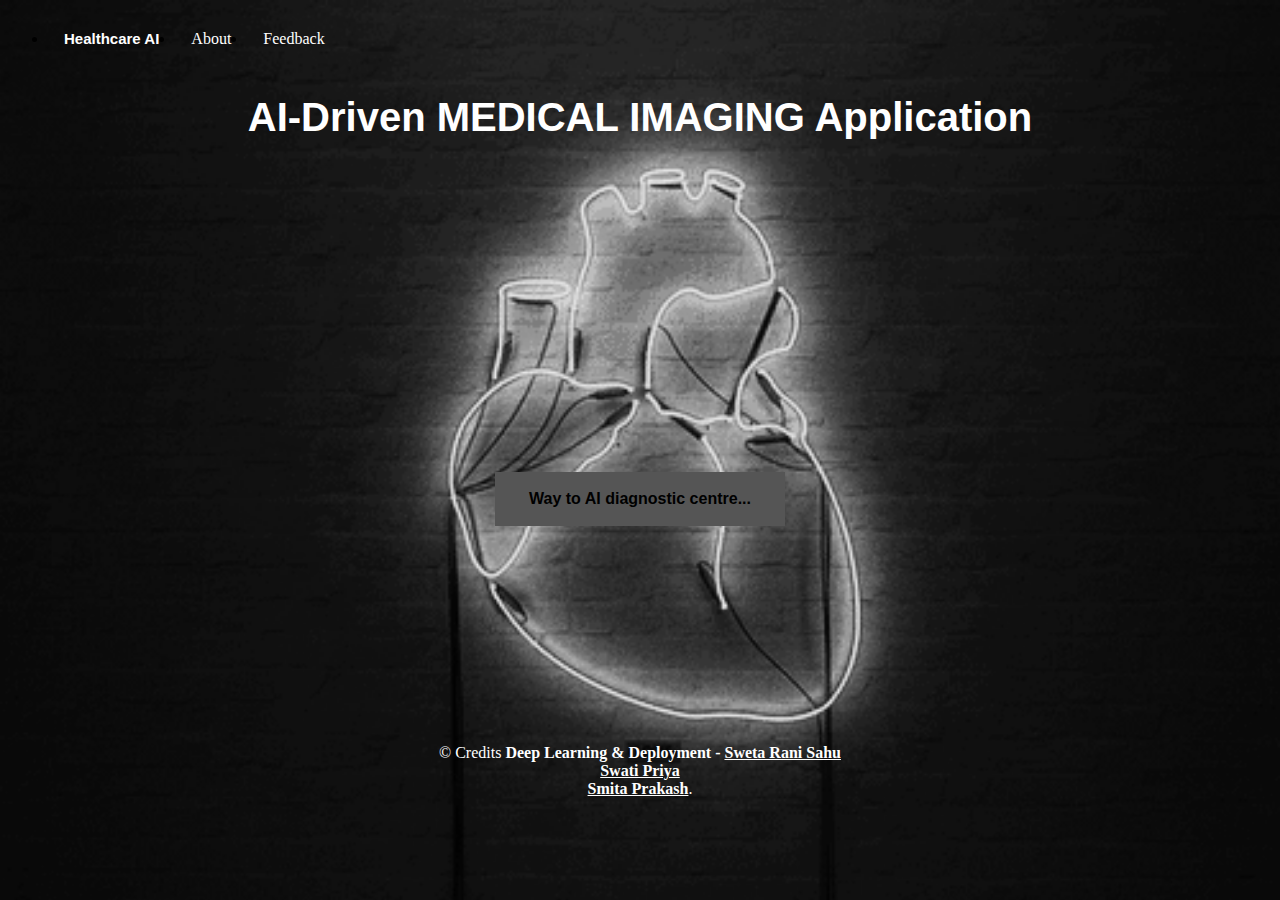
<file: FlaskApp/templates/index.html>
<!DOCTYPE html>
<html>
<head>
	<title>Healthcare AI</title>
</head>
<style>
body{
 background-image: url("../static/images/beat.gif");
  background-repeat: no-repeat;
  background-size: 100%;
  height: 100%;
  background-color: transparent;
  background-repeat: no-repeat; 
  background-attachment: fixed; 
  background-size: cover;
  -webkit-background-size: cover;
  -moz-background-size: cover;
  -o-background-size: cover; 
  margin-top: 15px;
}
.center{
	color: white;
	font-family: "Trebuchet MS", Helvetica, sans-serif;
	text-align: center;
	font-size: 40px;
}
.button {
  background-color: #555555; /* Green */
  border: none;
  color: white;
  padding: 16px 32px;
  text-align: center;
  text-decoration: none;
  display: inline-block;
  font-size: 16px;
  margin: 4px 2px;
  -webkit-transition-duration: 0.4s; /* Safari */
  transition-duration: 0.4s;
  cursor: pointer;
}
.button5 {
  background-color: #555555;
  color: black;
  border: 2px solid #555555;
}

.button5:hover {
  background-color: #555555;
  color: white;
} {
  list-style-type: none;
  margin: 0;
  padding: 0;
  overflow: hidden;
  background-color: #555555;
}

li {
  float: left;
}

li a {
  display: block;
  color: white;
  text-align: center;
  padding: 14px 16px;
  text-decoration: none;
}

li a:hover {
  background-color:  #1f2e2e;
}
div {
  height: 400px;
  width: 100%;
  position: center;
}
.text{
  color: white;
  }
  .gif{
  	width: 10%;
    object-position: center;
  }
  .main{
  	font-family: "Trebuchet MS", Helvetica, sans-serif;
  	font-size: 15px
  }
</style>
<body>
	<ul>
	<li><a class="active main" href="index.html"><b>Healthcare AI</b></a></li>
	<li><a href="about.html">About</a></li>
	<li><a href="https://forms.gle/KESimfF55u4SjKMTA">Feedback</a></li>
	<br>
	</ul>
   	<div>
   		&nbsp;
   	<center>
   	 <h1 class="center">AI-Driven MEDICAL IMAGING Application</h1>
   	</center>
   </div>
   	<br>
   	<center>
   	<a href="checkup.html"><button class="button button5"><b>Way to AI diagnostic centre...</b></button></a>
    <br><br><br><br><br><br>
    <br><br><br><br><br><br>
   	<p class="copyright text">&copy; Credits <strong>Deep Learning & Deployment - <a class="text" href="#">Sweta Rani Sahu</a></strong><br><strong><a class="text" href="#">Swati Priya</a></strong><br><strong><a class="text" href="#">Smita Prakash</a></strong>.<br></p>
   </center>
</body>
</html>
</file>
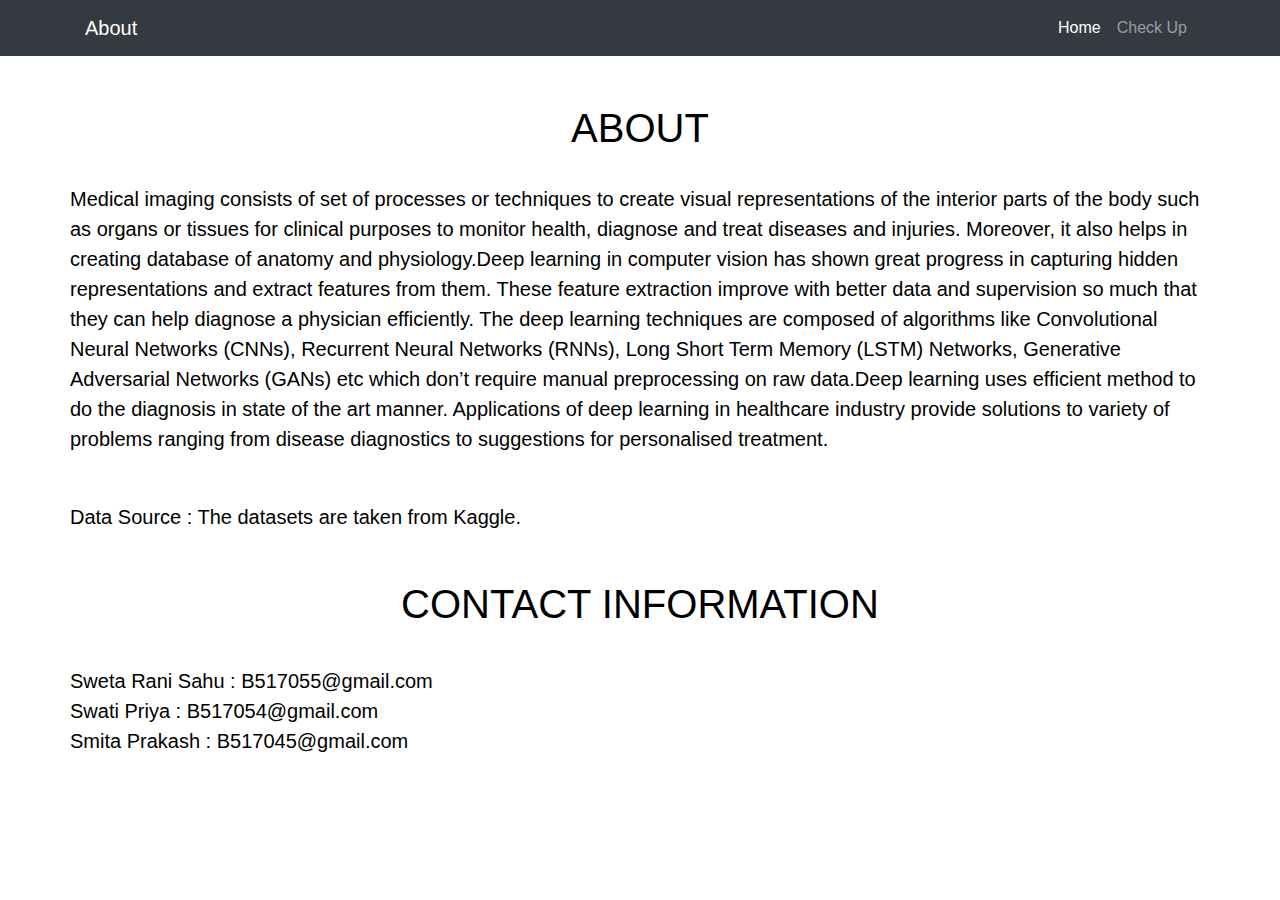
<file: FlaskApp/templates/about.html>
<!DOCTYPE html>
<html lang="en">

<head>

  <meta charset="utf-8">
  <meta name="viewport" content="width=device-width, initial-scale=1, shrink-to-fit=no">
  <meta name="description" content="">
  <meta name="author" content="">

  <title></title>

  <!-- Bootstrap core CSS -->
  <link href="../static/blog/vendor/bootstrap/css/bootstrap.min.css" rel="stylesheet">

</head>
<style>
  .color{
   color:black;
  }
</style>
<body>

  <!-- Navigation -->
  <nav class="navbar navbar-expand-lg navbar-dark bg-dark static-top">
    <div class="container">
      <a class="navbar-brand" href="about.html">About</a>
      <button class="navbar-toggler" type="button" data-toggle="collapse" data-target="#navbarResponsive" aria-controls="navbarResponsive" aria-expanded="false" aria-label="Toggle navigation">
        <span class="navbar-toggler-icon"></span>
      </button>
      <div class="collapse navbar-collapse" id="navbarResponsive">
        <ul class="navbar-nav ml-auto">
          <li class="nav-item active">
            <a class="nav-link" href="index.html">Home
            </a>
          </li>
          <li class="nav-item">
            <a class="nav-link" href="checkup.html">Check Up</a>
          </li>
        </ul>
      </div>
    </div>
  </nav>

  <!-- Page Content -->
  <div class="container">
    <div class="row">
      <div class="color">
        <h1 class="mt-5 color" align="center">ABOUT</h1>
        <br>
        <p class="lead color">
          Medical imaging consists of set of processes or techniques to create visual representations of the interior parts of the body such as organs or tissues for clinical purposes to monitor health, diagnose and treat diseases and injuries. Moreover, it also helps in creating database of anatomy and physiology.Deep learning in computer vision has shown great progress in capturing hidden representations and extract features from them. These feature extraction improve with better data and supervision so much that they can help diagnose a physician efficiently.

          The deep learning techniques are composed of algorithms like Convolutional Neural Networks (CNNs), Recurrent Neural Networks (RNNs), Long Short Term Memory (LSTM) Networks, Generative Adversarial Networks (GANs) etc which don’t require manual preprocessing on raw data.Deep learning uses efficient method to do the diagnosis in state of the art manner. Applications of deep learning in healthcare industry provide solutions to variety of problems ranging from disease diagnostics to suggestions for personalised treatment.


        </p>
        <h1 class="mt-5 color" align="center"></h1>
        <p class="lead color">
          <b>Data Source : The datasets are taken from Kaggle.</b>
          <br>
        </p>

        <h1 class="mt-5 color" align="center">CONTACT INFORMATION</h1>
        <p class="lead color">
          <br>
          <b>Sweta Rani Sahu : B517055@gmail.com</b><br>
          <b>Swati Priya     : B517054@gmail.com</b><br>
          <b>Smita Prakash   : B517045@gmail.com</b><br></b>
        </p>


      </div>
    </div>
  </div>

  <!-- Bootstrap core JavaScript -->
  <script src="../static/blog/vendor/jquery/jquery.slim.min.js"></script>
  <script src="../static/blog/vendor/bootstrap/js/bootstrap.bundle.min.js"></script>

</body>

</html>
</file>
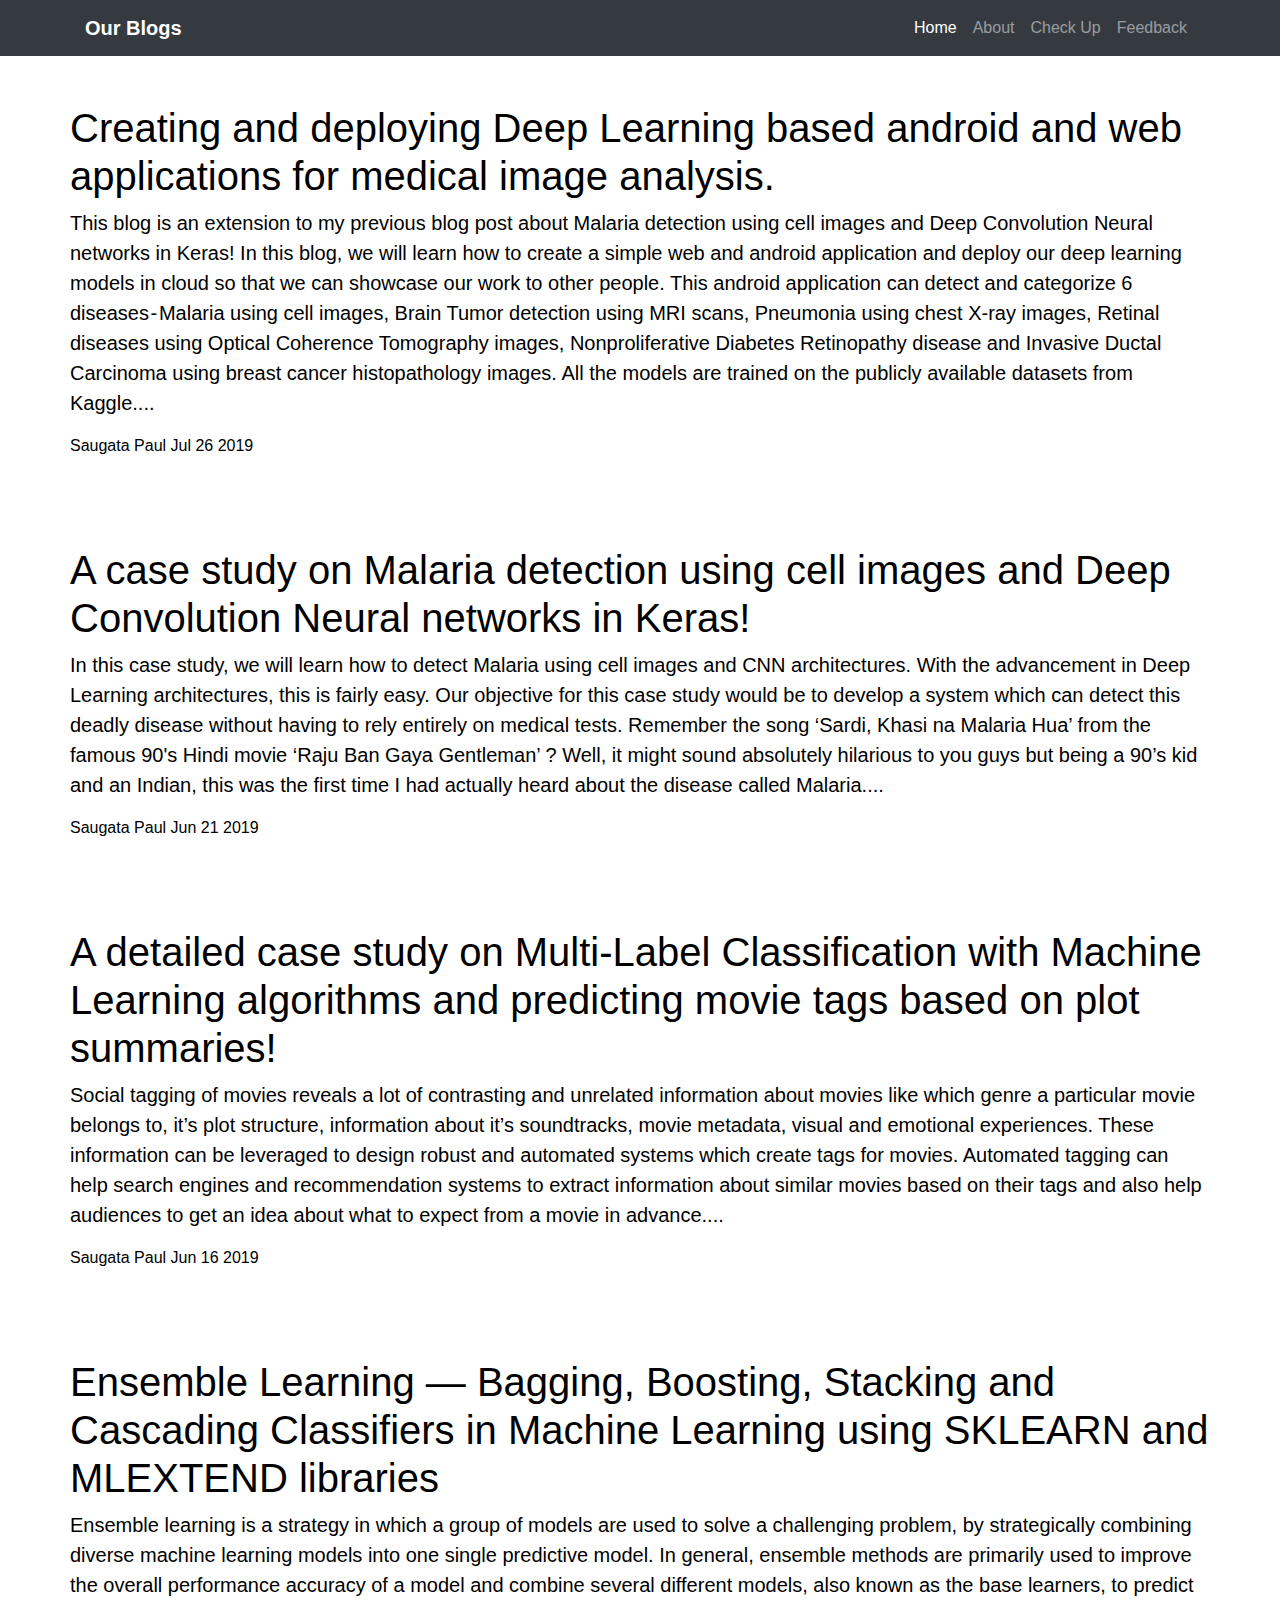
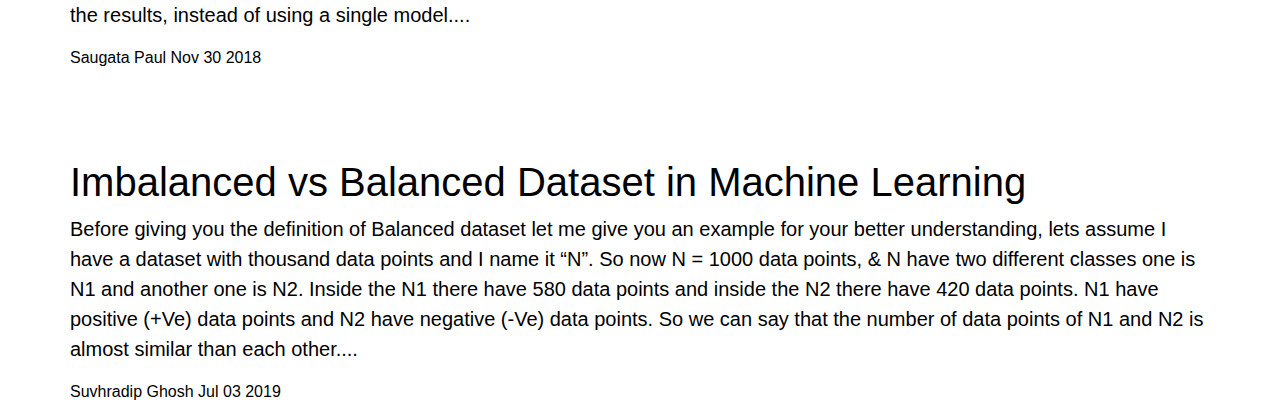
<file: FlaskApp/templates/blog.html>
<!DOCTYPE html>
<html lang="en">

<head>

  <meta charset="utf-8">
  <meta name="viewport" content="width=device-width, initial-scale=1, shrink-to-fit=no">
  <meta name="description" content="">
  <meta name="author" content="">

  <title>Blogs</title>

  <!-- Bootstrap core CSS -->
  <link href="../static/blog/vendor/bootstrap/css/bootstrap.min.css" rel="stylesheet">

</head>
<style>
  .color{
   color:black;
  }

  .ourblogs{
    color: white;
  }
</style>
<body>

  <!-- Navigation -->
  <nav class="navbar navbar-expand-lg navbar-dark bg-dark static-top">
    <div class="container ourblogs">
      <a class="navbar-brand ourblogs"><b>Our Blogs</b></a>
      <button class="navbar-toggler" type="button" data-toggle="collapse" data-target="#navbarResponsive" aria-controls="navbarResponsive" aria-expanded="false" aria-label="Toggle navigation">
        <span class="navbar-toggler-icon"></span>
      </button>
      <div class="collapse navbar-collapse" id="navbarResponsive">
        <ul class="navbar-nav ml-auto">
          <li class="nav-item active">
            <a class="nav-link" href="index.html">Home
            </a>
          </li>
          <li class="nav-item">
            <a class="nav-link" href="#">About</a>
          </li>
          <li class="nav-item">
            <a class="nav-link" href="checkup.html">Check Up</a>
          </li>
          <li class="nav-item">
            <a class="nav-link" href="https://docs.google.com/forms/d/e/1FAIpQLSdmngVmlPTtfT9EBLI8lZcnDHR5dokVjJrc3uGky2ja5TtW0A/viewform">Feedback</a>
          </li>
        </ul>
      </div>
    </div>
  </nav>

  <!-- Page Content -->
  <div class="container">
    <div class="row">
      <div class="color">
        <a href="https://medium.com/@saugata.paul1010/creating-and-deploying-deep-learning-based-android-and-web-applications-for-medical-image-analysis-ea06c82c54bc">
        <h1 class="mt-5 color">Creating and deploying Deep Learning based android and web applications for medical image analysis.</h1>
        <p class="lead color">This blog is an extension to my previous blog post about Malaria detection using cell images and Deep Convolution Neural networks in Keras! In this blog, we will learn how to create a simple web and android application and deploy our deep learning models in cloud so that we can showcase our work to other people. This android application can detect and categorize 6 diseases - Malaria using cell images, Brain Tumor detection using MRI scans, Pneumonia using chest X-ray images, Retinal diseases using Optical Coherence Tomography images, Nonproliferative Diabetes Retinopathy disease and Invasive Ductal Carcinoma using breast cancer histopathology images. All the models are trained on the publicly available datasets from Kaggle....
        </p></a>
        <p class="list-unstyled">
          Saugata Paul Jul 26 2019
        </p>
        <br>

        <a href="https://medium.com/@saugata.paul1010/a-case-study-on-malaria-detection-using-cell-images-and-deep-convolution-neural-networks-in-keras-8d07356a3d05">
        <h1 class="mt-5 color">A case study on Malaria detection using cell images and Deep Convolution Neural networks in Keras!</h1>
        <p class="lead color">In this case study, we will learn how to detect Malaria using cell images and CNN architectures. With the advancement in Deep Learning architectures, this is fairly easy. Our objective for this case study would be to develop a system which can detect this deadly disease without having to rely entirely on medical tests. Remember the song ‘Sardi, Khasi na Malaria Hua’ from the famous 90's Hindi movie ‘Raju Ban Gaya Gentleman’ ? Well, it might sound absolutely hilarious to you guys but being a 90’s kid and an Indian, this was the first time I had actually heard about the disease called Malaria....
        </p></a>
        <p class="list-unstyled">
          Saugata Paul Jun 21 2019
        </p>
        <br>

        <a href="https://medium.com/@saugata.paul1010/a-detailed-case-study-on-multi-label-classification-with-machine-learning-algorithms-and-72031742c9aa">
        <h1 class="mt-5 color">A detailed case study on Multi-Label Classification with Machine Learning algorithms and predicting movie tags based on plot summaries!</h1>
        <p class="lead color">Social tagging of movies reveals a lot of contrasting and unrelated information about movies like which genre a particular movie belongs to, it’s plot structure, information about it’s soundtracks, movie metadata, visual and emotional experiences. These information can be leveraged to design robust and automated systems which create tags for movies. Automated tagging can help search engines and recommendation systems to extract information about similar movies based on their tags and also help audiences to get an idea about what to expect from a movie in advance....
        </p></a>
        <p class="list-unstyled">
          Saugata Paul Jun 16 2019
        </p>
        <br>

        <a href="https://medium.com/@saugata.paul1010/ensemble-learning-bagging-boosting-stacking-and-cascading-classifiers-in-machine-learning-9c66cb271674">
        <h1 class="mt-5 color">Ensemble Learning — Bagging, Boosting, Stacking and Cascading Classifiers in Machine Learning using SKLEARN and MLEXTEND libraries</h1>
        <p class="lead color">Ensemble learning is a strategy in which a group of models are used to solve a challenging problem, by strategically combining diverse machine learning models into one single predictive model. In general, ensemble methods are primarily used to improve the overall performance accuracy of a model and combine several different models, also known as the base learners, to predict the results, instead of using a single model....
        </p></a>
        <p class="list-unstyled">
          Saugata Paul Nov 30 2018
        </p>
        <br>

        <a href="https://medium.com/@suvhradipghosh/imbalanced-vs-balanced-dataset-in-machine-learning-4faec5629b7e">
        <h1 class="mt-5 color">Imbalanced vs Balanced Dataset in Machine Learning</h1>
        <p class="lead color">Before giving you the definition of Balanced dataset let me give you an example for your better understanding, lets assume I have a dataset with thousand data points and I name it “N”. So now N = 1000 data points, & N have two different classes one is N1 and another one is N2. Inside the N1 there have 580 data points and inside the N2 there have 420 data points. N1 have positive (+Ve) data points and N2 have negative (-Ve) data points. So we can say that the number of data points of N1 and N2 is almost similar than each other....
        </p></a>
        <p class="list-unstyled">
          Suvhradip Ghosh Jul 03 2019
        </p>
      </div>
    </div>
  </div>

  <!-- Bootstrap core JavaScript -->
  <script src="../static/blog/vendor/jquery/jquery.slim.min.js"></script>
  <script src="../static/blog/vendor/bootstrap/js/bootstrap.bundle.min.js"></script>

</body>

</html>
</file>
